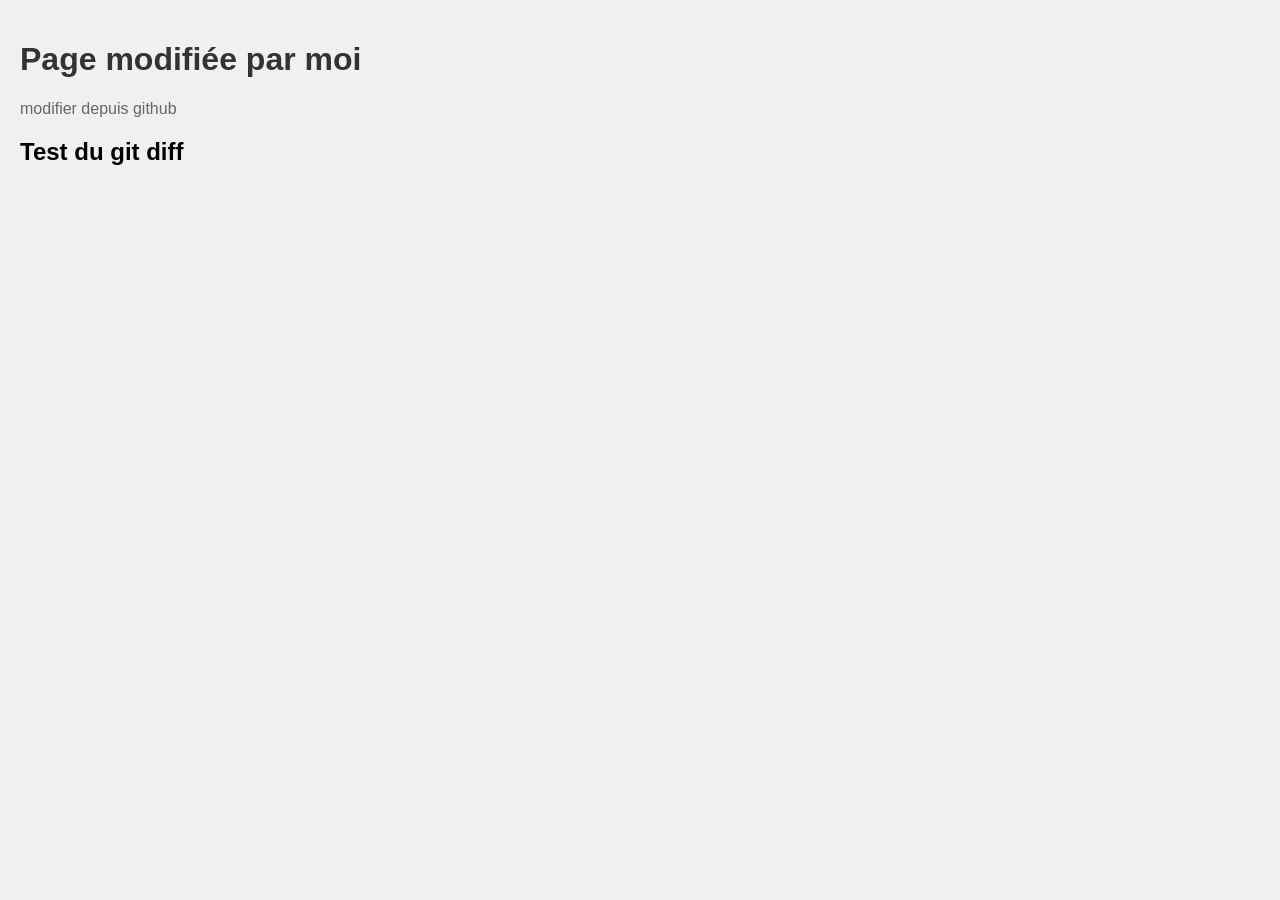
<file: index.html>
<!DOCTYPE html>
<html lang="en">
<head>
    <meta charset="UTF-8">
    <meta name="viewport" content="width=device-width, initial-scale=1.0">
    <link rel="stylesheet" href="style.css">
    <title>commende github</title>
</head>
<body>
    <h1>Page modifiée par moi</h1>
    <p>modifier depuis github</p>
<h2>Test du git diff</h2>
</body>
</html>
</file>
<file: style.css>
body {
    background-color: #f0f0f0;
    font-family: Arial, sans-serif;
    margin: 0;
    padding: 20px;
}

h1 {
    color: #333;
}

p {
    color: #666;
}
</file>
